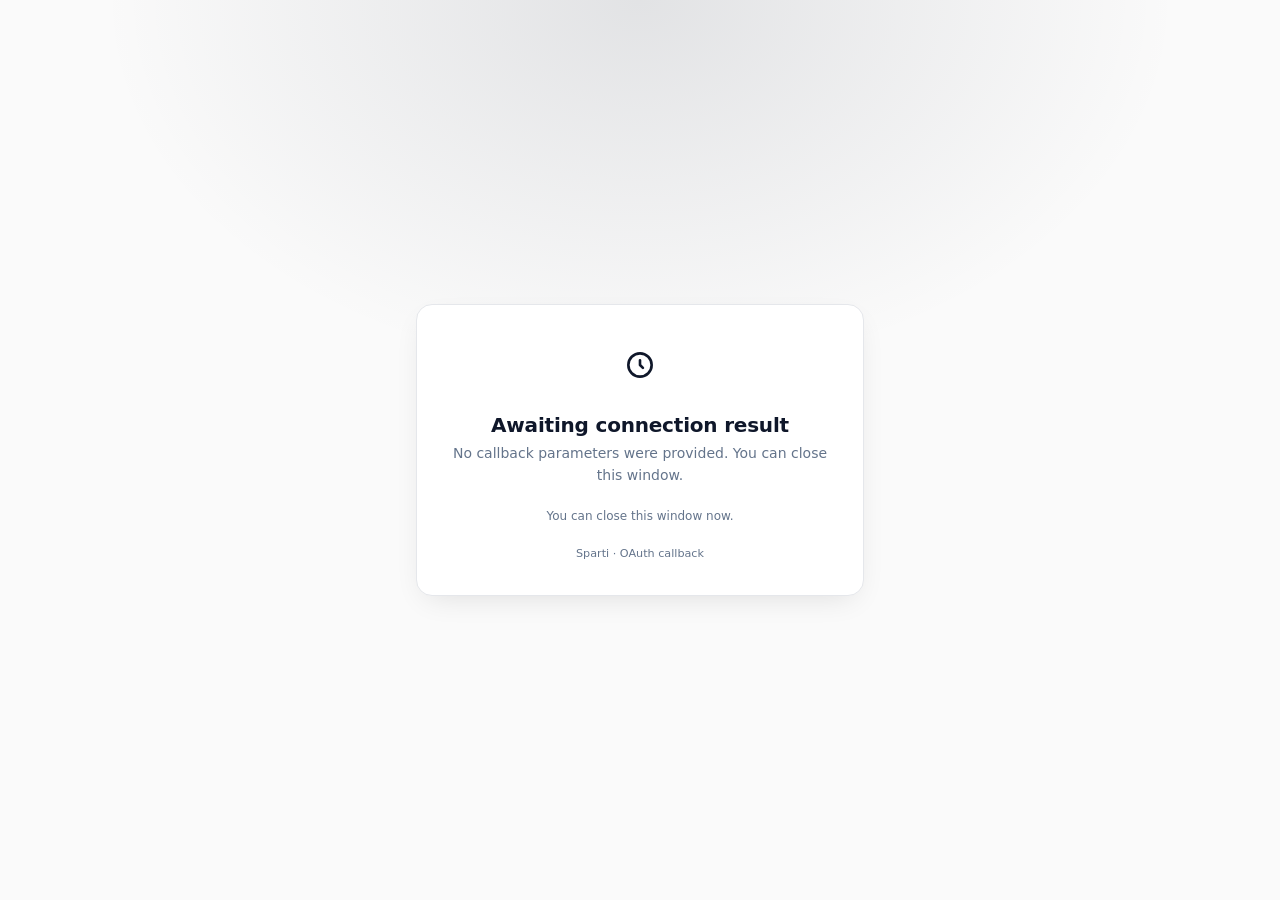
<file: oauth/composio/callback.html>
<!doctype html>
<html lang="en">
<head>
  <meta charset="utf-8" />
  <meta name="viewport" content="width=device-width, initial-scale=1" />
  <meta name="robots" content="noindex,nofollow" />
  <title>Connection complete · Sparti</title>
  <link rel="icon" href="/favicon.ico" />
  <style>
    :root {
      --bg: #fafafa;
      --card: #ffffff;
      --border: #e5e7eb;
      --fg: #0f172a;
      --muted: #64748b;
      --ok: #10b981;
      --ok-bg: rgba(16, 185, 129, 0.10);
      --ok-ring: rgba(16, 185, 129, 0.30);
      --err: #dc2626;
      --err-bg: rgba(220, 38, 38, 0.10);
      --err-ring: rgba(220, 38, 38, 0.30);
      --primary: #0f172a;
      --primary-bg: rgba(15, 23, 42, 0.10);
    }
    @media (prefers-color-scheme: dark) {
      :root { --bg:#0a0a0a; --card:#111111; --border:#262626; --fg:#fafafa; --muted:#a3a3a3; --primary:#fafafa; --primary-bg:rgba(255,255,255,0.10); }
    }
    * { box-sizing: border-box; }
    html, body { margin: 0; padding: 0; height: 100%; background: var(--bg); color: var(--fg);
      font-family: ui-sans-serif, system-ui, -apple-system, "Segoe UI", Roboto, "Helvetica Neue", Arial, sans-serif;
      -webkit-font-smoothing: antialiased; }
    main { min-height: 100svh; display: flex; align-items: center; justify-content: center; padding: 24px;
      background-image: radial-gradient(60% 60% at 50% 0%, var(--primary-bg), transparent 70%); }
    .card { width: 100%; max-width: 28rem; background: var(--card); border: 1px solid var(--border);
      border-radius: 16px; box-shadow: 0 10px 30px -10px rgba(0,0,0,0.12); padding: 32px;
      display: flex; flex-direction: column; align-items: center; text-align: center; gap: 20px; }
    .icon { width: 56px; height: 56px; border-radius: 9999px; display: flex; align-items: center; justify-content: center;
      border: 1px solid transparent; }
    .icon.ok { background: var(--ok-bg); color: var(--ok); border-color: var(--ok-ring); }
    .icon.err { background: var(--err-bg); color: var(--err); border-color: var(--err-ring); }
    .icon svg { width: 28px; height: 28px; }
    h1 { font-size: 1.25rem; font-weight: 600; letter-spacing: -0.01em; margin: 0; }
    p { margin: 0; font-size: 0.875rem; color: var(--muted); line-height: 1.55; }
    p.small { font-size: 0.75rem; }
    .stack > * + * { margin-top: 6px; }
    button { appearance: none; cursor: pointer; border: 1px solid var(--border); background: transparent;
      color: var(--fg); font: inherit; font-size: 0.875rem; padding: 10px 16px; border-radius: 10px;
      transition: background 120ms ease; }
    button:hover { background: var(--primary-bg); }
    .secured { font-size: 0.7rem; color: var(--muted); }
  </style>
</head>
<body>
  <main>
    <div class="card" role="status" aria-live="polite">
      <div id="icon" class="icon ok" aria-hidden="true">
        <!-- check icon by default -->
        <svg viewBox="0 0 24 24" fill="none" stroke="currentColor" stroke-width="2.25" stroke-linecap="round" stroke-linejoin="round"><path d="M20 6 9 17l-5-5"/></svg>
      </div>
      <div class="stack">
        <h1 id="title">Connection complete</h1>
        <p id="subtitle">Your account is now linked. You can close this window — Sparti will pick up the new connection automatically.</p>
      </div>
      <p class="small" id="hint">You can close this window now.</p>
      <p class="secured">Sparti · OAuth callback</p>
    </div>
  </main>

  <script>
    // ── Parse callback params ───────────────────────────────────────────────
    const params = new URLSearchParams(window.location.search);
    const successToolkit = params.get('composio_success');
    const errorMsg = params.get('composio_error');

    const TOOLKIT_LABELS = {
      GMAIL: 'Gmail', GOOGLEDRIVE: 'Google Drive', GOOGLECALENDAR: 'Google Calendar',
      GOOGLESHEETS: 'Google Sheets', GOOGLESLIDES: 'Google Slides', GOOGLEDOCS: 'Google Docs',
      GOOGLESEARCHCONSOLE: 'Google Search Console', GOOGLEANALYTICS: 'Google Analytics',
      YOUTUBE: 'YouTube', LINKEDIN: 'LinkedIn', SHOPIFY: 'Shopify', SLACK: 'Slack',
      NOTION: 'Notion', HUBSPOT: 'HubSpot', META_ADS: 'Meta Ads', TIKTOK: 'TikTok',
      INSTAGRAM: 'Instagram', FACEBOOK: 'Facebook',
    };
    function prettyToolkit(slug) {
      if (!slug) return null;
      const up = slug.toUpperCase();
      if (TOOLKIT_LABELS[up]) return TOOLKIT_LABELS[up];
      return slug.toLowerCase().split('_').map(w => w.charAt(0).toUpperCase() + w.slice(1)).join(' ');
    }

    // ── Render success vs error ─────────────────────────────────────────────
    const iconEl = document.getElementById('icon');
    const titleEl = document.getElementById('title');
    const subtitleEl = document.getElementById('subtitle');
    const hintEl = document.getElementById('hint');

    if (errorMsg) {
      iconEl.className = 'icon err';
      iconEl.innerHTML = '<svg viewBox="0 0 24 24" fill="none" stroke="currentColor" stroke-width="2.25" stroke-linecap="round" stroke-linejoin="round"><path d="M10.29 3.86 1.82 18a2 2 0 0 0 1.71 3h16.94a2 2 0 0 0 1.71-3L13.71 3.86a2 2 0 0 0-3.42 0Z"/><line x1="12" y1="9" x2="12" y2="13"/><line x1="12" y1="17" x2="12.01" y2="17"/></svg>';
      titleEl.textContent = 'Connection failed';
      subtitleEl.textContent = errorMsg;
    } else if (successToolkit) {
      const label = prettyToolkit(successToolkit);
      titleEl.textContent = label ? (label + ' connected') : 'Connection complete';
      subtitleEl.textContent = 'Your account is now linked. You can close this window — Sparti will pick up the new connection automatically.';
    } else {
      iconEl.className = 'icon';
      iconEl.innerHTML = '<svg viewBox="0 0 24 24" fill="none" stroke="currentColor" stroke-width="2.25" stroke-linecap="round" stroke-linejoin="round"><circle cx="12" cy="12" r="10"/><path d="M12 8v4l2.5 2.5"/></svg>';
      titleEl.textContent = 'Awaiting connection result';
      subtitleEl.textContent = 'No callback parameters were provided. You can close this window.';
    }

    // ── Broadcast to opener (popup mode) + storage event (same-origin tabs) ──
    try {
      const opener = window.opener && !window.opener.closed ? window.opener : null;
      if (opener && successToolkit) {
        opener.postMessage({ type: 'sparti:composio-oauth-complete', toolkit: successToolkit }, '*');
      } else if (opener && errorMsg) {
        const RECHECKABLE = ['no_user'];
        const messageType = RECHECKABLE.includes(errorMsg)
          ? 'sparti:composio-oauth-recheck'
          : 'sparti:composio-oauth-error';
        opener.postMessage({ type: messageType, message: errorMsg }, '*');
      }
    } catch (_) { /* opener may be cross-origin or closed */ }

    // localStorage broadcast — any other open Sparti tab listens for `storage`
    // events on this key and re-fetches connections without a page reload.
    try {
      if (successToolkit) {
        localStorage.setItem('sparti:composio-oauth-broadcast',
          JSON.stringify({ ts: Date.now(), type: 'success', toolkit: successToolkit }));
      } else if (errorMsg) {
        localStorage.setItem('sparti:composio-oauth-broadcast',
          JSON.stringify({ ts: Date.now(), type: 'error', message: errorMsg }));
      }
    } catch (_) { /* private mode / disabled storage */ }

    // Auto-close popups silently after a short beat, so successful flows just disappear.
    try {
      const isPopup = !!window.opener;
      if (isPopup && (successToolkit || errorMsg)) {
        setTimeout(function () { try { window.close(); } catch (_) { /* ignore */ } }, 600);
      }
    } catch (_) { /* ignore */ }
  </script>
</body>
</html>
</file>
